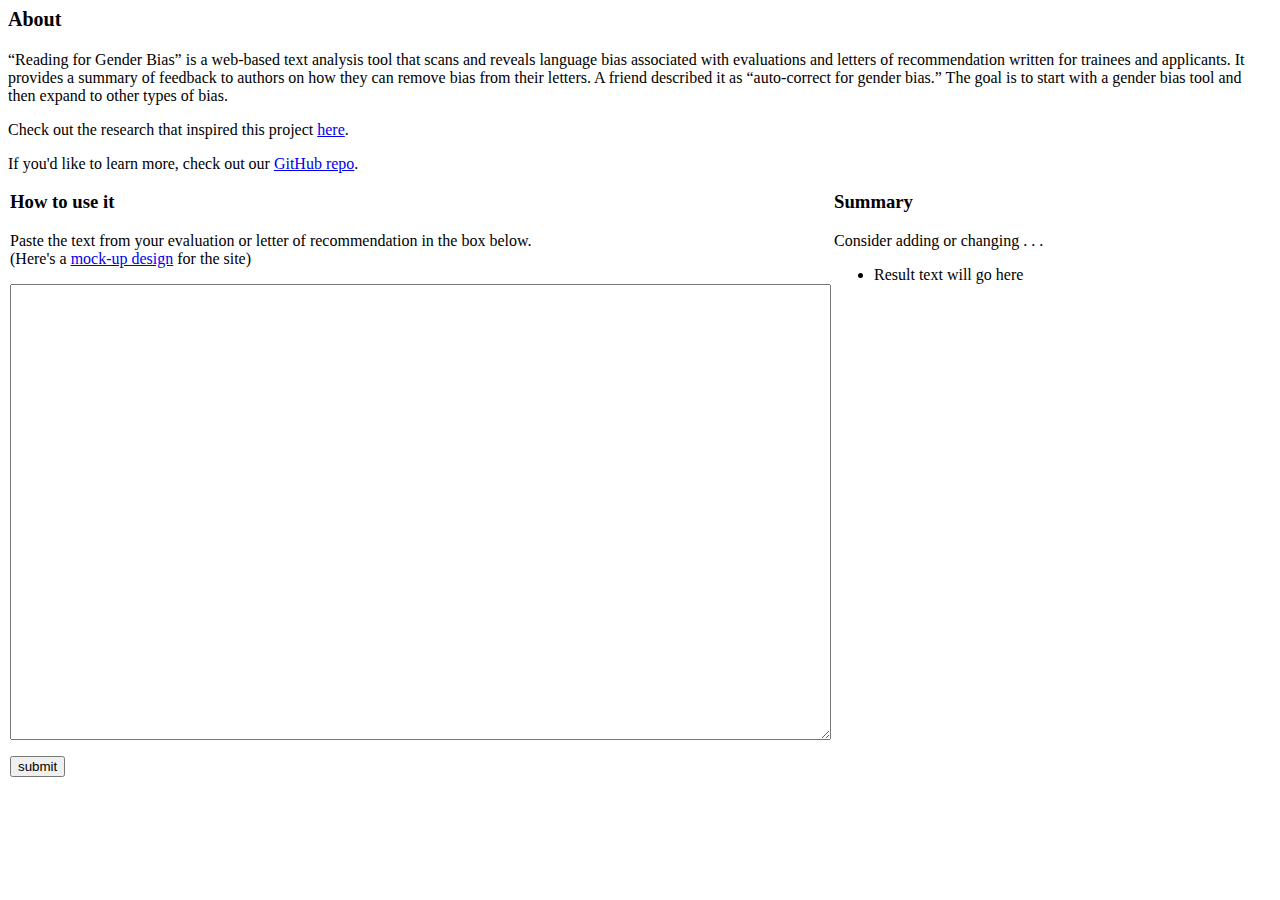
<file: public_html/index.html>
<html>
<head><meta http-equiv="Content-Type" content="text/html; charset=utf-8">
	<title></title>
	<style type="text/css">#container {
    font-family: Arial, Helvetica, sans-serif;
    font-weight: normal;
    width: 810px;
    margin: 0 auto;
}
#h4 {
	font-size: 16px;
	font-weight: bold;

{
    box-sizing: border-box;
}


.column {
    float: left;
    width: 50%;
    padding: 10px;
    height: 300px; 
}
.row:after {
    content: "";
    display: table;
    clear: both;
}
	</style>
</head>
<body>
<p style="font-size: 20px; font-weight: bold; clear: both;">About</p>

<p>&ldquo;Reading for Gender Bias&rdquo; is a web-based text analysis tool that scans and reveals language bias associated with evaluations and letters of recommendation written for trainees and applicants. It provides a summary of feedback to authors on how they can remove bias from their letters. A friend described it as &ldquo;auto-correct for gender bias.&rdquo; The goal is to start with a gender bias tool and then expand to other types of bias.</p>

<p>Check out the research that inspired this project <a href="http://www.biascorrect.com/research.htm">here</a>.</p>

<p>If you&#39;d like to learn more, check out our <a href="https://github.com/molliem/gender-bias">GitHub repo</a>.</p>
<p></p>
<FORM action="/cgi-bin/echo.py" method="post">
	<table align="left" border="0" cellpadding="1" cellspacing="1" style="width:1400px;">
	<tbody>
		<tr>
			<td style="width: 700px; vertical-align:top">
			<h3><strong>How to use it</strong></h3>

			<p>Paste the text from your evaluation or letter of recommendation in the box below.&nbsp;<br />
			(Here&#39;s a <a href="http://www.biascorrect.com/mockup.htm">mock-up design</a> for the site)</p>

			<p><textarea cols="100" name="message" rows="30"></textarea></p>

			<p><input name="submit" type="submit" value="submit" /></p>

			<p></p>
			</td>
			<td style="width: 700px; vertical-align:top">
			<h3>Summary</h3>

			<p>Consider adding or changing . . .&nbsp;</p>

			<ul>
				<li>Result text will go here</li>
			</ul>
			</td>
		</tr>
	</tbody>
</table>
</FORM>
</body>
</html>
</file>
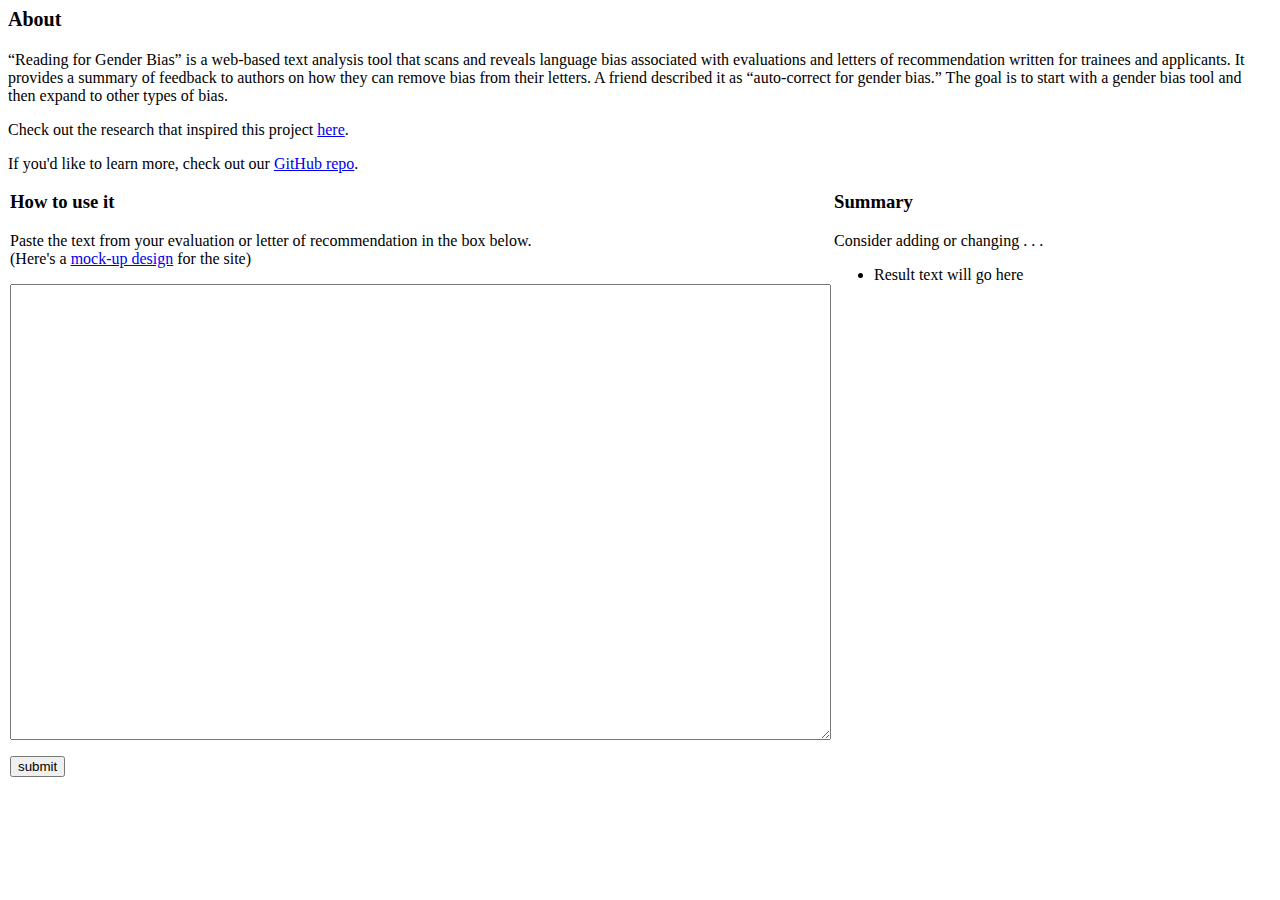
<file: web.html>
<html>
<head><meta http-equiv="Content-Type" content="text/html; charset=utf-8">
	<title></title>
	<style type="text/css">#container {
    font-family: Arial, Helvetica, sans-serif;
    font-weight: normal;
    width: 810px;
    margin: 0 auto;
}
#h4 {
	font-size: 16px;
	font-weight: bold;

{
    box-sizing: border-box;
}

.column {
    float: left;
    width: 50%;
    padding: 10px;
    height: 300px; 
}
.row:after {
    content: "";
    display: table;
    clear: both;
}
	</style>
</head>
<body>
<p style="font-size: 20px; font-weight: bold; clear: both;">About</p>

<p>&ldquo;Reading for Gender Bias&rdquo; is a web-based text analysis tool that scans and reveals language bias associated with evaluations and letters of recommendation written for trainees and applicants. It provides a summary of feedback to authors on how they can remove bias from their letters. A friend described it as &ldquo;auto-correct for gender bias.&rdquo; The goal is to start with a gender bias tool and then expand to other types of bias.</p>

<p>Check out the research that inspired this project <a href="http://www.biascorrect.com/research.htm">here</a>.</p>

<p>If you&#39;d like to learn more, check out our <a href="https://github.com/molliem/gender-bias">GitHub repo</a>.</p>
<p></p>

<table align="left" border="0" cellpadding="1" cellspacing="1" style="width:1400px;">
	<tbody>
		<tr>
			<td style="width: 700px; vertical-align:top">
			<h3><strong>How to use it</strong></h3>

			<p>Paste the text from your evaluation or letter of recommendation in the box below.&nbsp;<br />
			(Here&#39;s a <a href="http://www.biascorrect.com/mockup.htm">mock-up design</a> for the site)</p>

			<p><textarea cols="100" name="textbox" rows="30"></textarea></p>

			<p><input name="submit" type="submit" value="submit" /></p>

			<p></p>
			</td>
			<td style="width: 700px; vertical-align:top">
			<h3>Summary</h3>

			<p>Consider adding or changing . . .&nbsp;</p>

			<ul>
				<li>Result text will go here</li>
			</ul>
			</td>
		</tr>
	</tbody>
</table>
</body>
</html>
</file>
